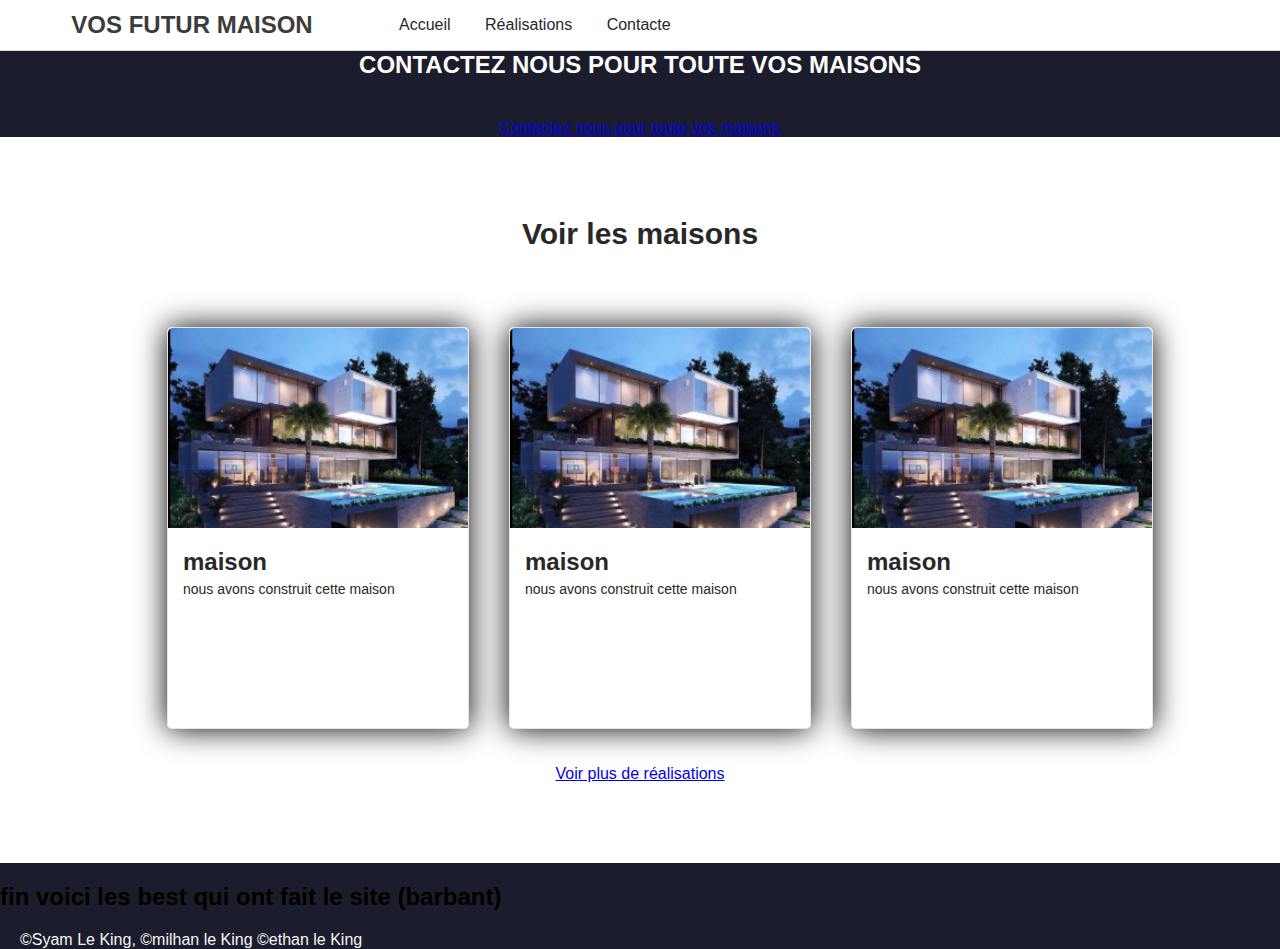
<file: html/index.html>
<!DOCTYPE html>
<html>
    <head>
        <title>vos futur maison</title>
        <link rel="stylesheet" href="/style/accueil.css">
        <link rel="stylesheet" href="/style/commun.css">
    </head>

    <body>
        <header>
            <h1>VOS FUTUR MAISON</h1>

            <nav>
                <a href="accueil.html">Accueil</a>
                <a href="réalisation.html">Réalisations</a>
                <a href="contact.html">Contacte</a>
            </nav>
        </header>

        <main>
            <section id="accroche">
                <h2>contactez nous pour toute vos maisons</h2>
                <a class="lien" href="contact.html">Contactez nous pour toute vos maisons</a> 
            </section>

            <section id="exemple">
                <h2>Voir les maisons</h2>
                <ul>
                    <li class="exempleRealisations">
                        <div class="er1"></div>
                        <h3>maison</h3>
                        <p>nous avons construit cette maison</p>
                    </li>
                    
                    <li class="exempleRealisations">
                        <div class="er2"></div>
                        <h3>maison</h3>
                        <p>nous avons construit cette maison</p>
                    </li>

                    <li class="exempleRealisations">
                        <div class="er3"></div>
                        <h3>maison</h3>
                        <p>nous avons construit cette maison</p>
                    </li>
                </ul>

                <a class="lien" href="réalisation.html">Voir plus de réalisations</a>
            </section>
        </main>
        <h2>fin voici les best qui ont fait le site (barbant) </h2>
        <footer>
            <p style="color: whitesmoke; padding-left: 20px;">©Syam Le King,
                ©milhan le King 
                ©ethan le King
            </p>
        </footer>
    </body>
</html>
</file>
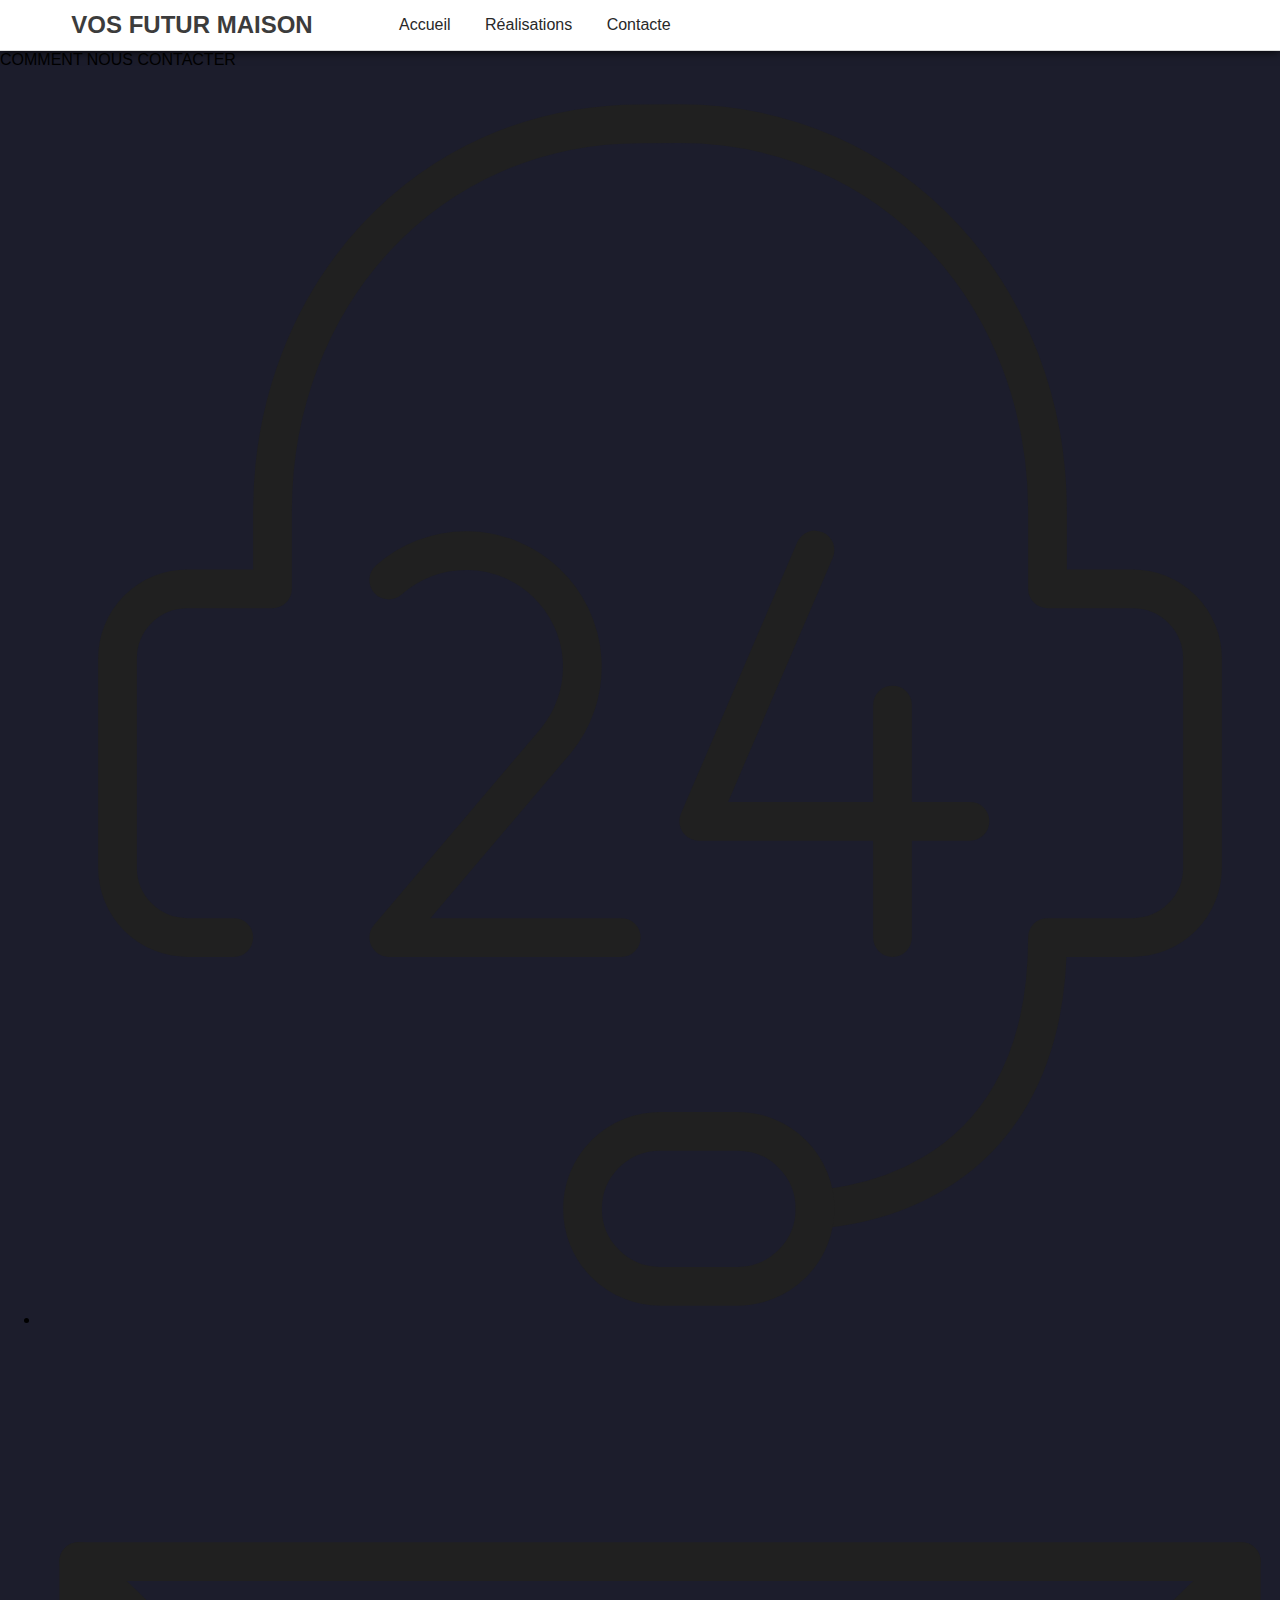
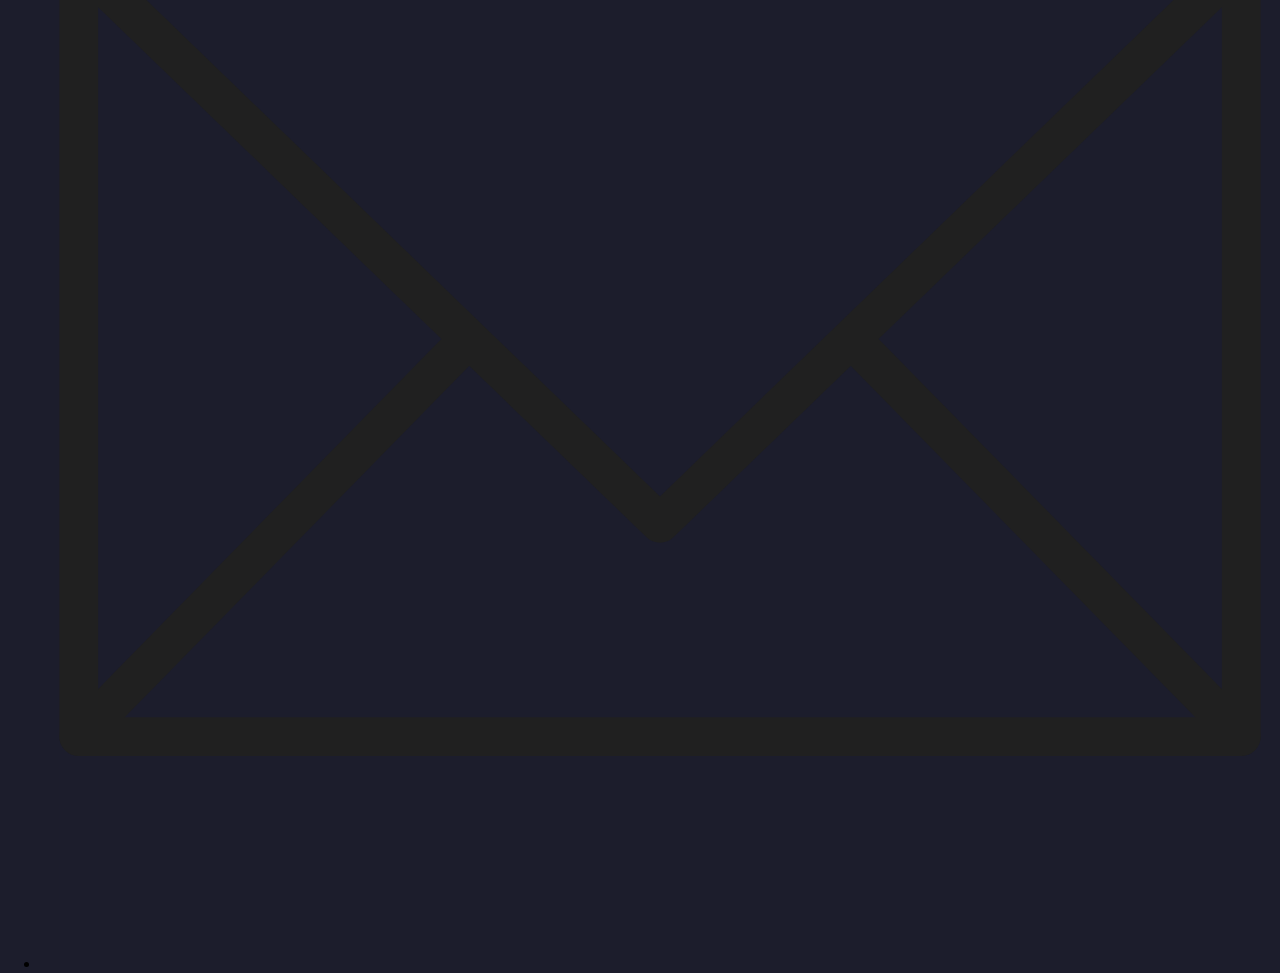
<file: html/contact.html>
<!DOCTYPE html>
<html>
    <head>

    </head>
    <title>contact</title>
    <link rel="stylesheet" href="/style/commun.css">
    <meta charset="utf-8">
    <body>
        <header>
            <h1>VOS FUTUR MAISON</h1>

            <nav>
                <a href="accueil.html">Accueil</a>
                <a href="réalisation.html">Réalisations</a>
                <a href="contact.html">Contacte</a>
            </nav>
        </header>
        <main>COMMENT NOUS CONTACTER</main>

        <section id="adresse">
            <ul>
                <li>
                    <img src="../html/image/Orion_24h-support.svg" alt="">
                </li>
                <li>
                    <img src="../html/image/Orion_mail.svg"git>
                </li>
            </ul>
        </section>
    </body>
</html>
</file>
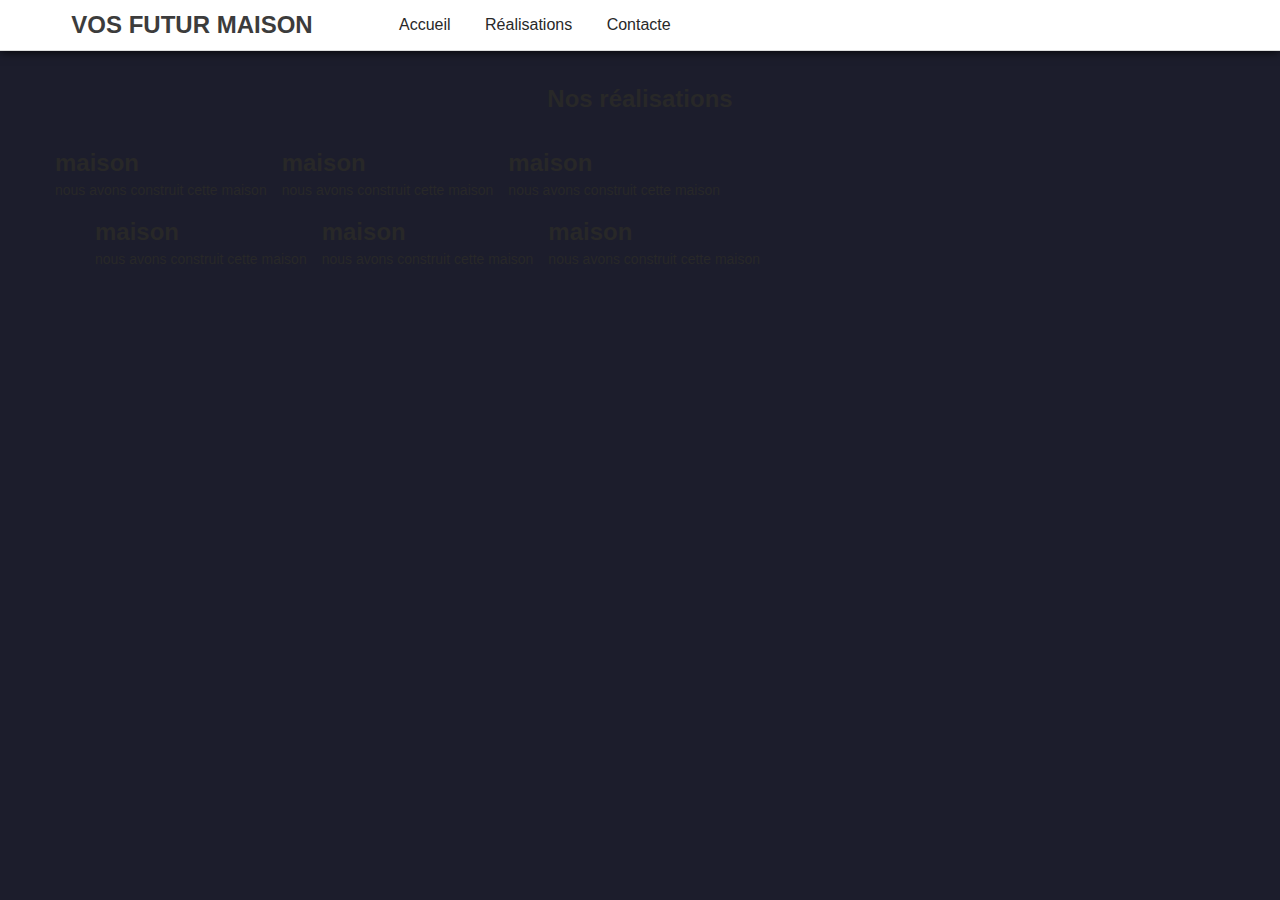
<file: html/réalisation.html>
<!DOCTYPE html>
<html>
    <head>

    </head>
    <title>contact</title>
    <link rel="stylesheet" href="/style/commun.css">
    <link rel="stylesheet" href="/style/réalisations.css">
    <meta charset="utf-8">
    <body>
        <header>
            <h1>VOS FUTUR MAISON</h1>

            <nav>
                <a href="accueil.html">Accueil</a>
                <a href="réalisation.html">Réalisations</a>
                <a href="contact.html">Contacte</a>
            </nav>
        </header>
        <main>
            <h2>Nos réalisations</h2>
            <ul>
                <li class="exempleRealisations">
                    <div class="er1"></div>
                    <h3>maison</h3>
                    <p>nous avons construit cette maison</p>
                </li>
                
                <li class="exempleRealisations">
                    <div class="er2"></div>
                    <h3>maison</h3>
                    <p>nous avons construit cette maison</p>
                </li>

                <li class="exempleRealisations">
                    <div class="er3"></div>
                    <h3>maison</h3>
                    <p>nous avons construit cette maison</p>
                </li>

                <ul>
                    <li class="exempleRealisations">
                        <div class="er1"></div>
                        <h3>maison</h3>
                        <p>nous avons construit cette maison</p>
                    </li>
                    
                    <li class="exempleRealisations">
                        <div class="er2"></div>
                        <h3>maison</h3>
                        <p>nous avons construit cette maison</p>
                    </li>

                    <li class="exempleRealisations">
                        <div class="er3"></div>
                        <h3>maison</h3>
                        <p>nous avons construit cette maison</p>
                    </li>
                </ul>
            </ul>
        </main>
    </body>
</html>
</file>
<file: style/accueil.css>
#accroche {
    height: 100%;
    background-color: rgb(28, 29, 44);
    display: flex;
    flex-direction: column;
    justify-content: center;
    align-items: center;
}

#accroche h2 {
    text-transform: uppercase;
    color: white;
    margin:0 ;
    margin-bottom: 40px;
}

#exemple {
    background-color: white;
    padding: 80px 0;
    display: flex;
    flex-direction: column;
    align-items: center;
}

#exemple h2 {
    margin: 0;
    margin-bottom: 40px;
    font-size: 30px;
    color: rgb(40, 40, 40);
}

#exemple ul {
    display: flex;
    list-style: none;
}

.exempleRealisations {
    width: 300px;
    height: 400px;
    border: 1px solid rgb(230, 230, 230);
    margin: 20px;
    box-shadow: 0 0px 30px rgb(0, 0, 0);
    border-radius: 5px;
}

.exempleRealisations div {
    height: 200px;
    background-image: url("../html/image/image1.png");
    background-repeat: no-repeat;
    background-size: cover;
    background-position: center;
    border-top-left-radius: 5px;
    border-top-right-radius:5px;

}
</file>
<file: style/commun.css>
html, body {
    height: 100%;
    margin: 0;
    background-color: rgb(28, 29, 44);
    font-family: 'Segoe UI', Tahoma, Geneva, Verdana, sans-serif;
}

header {
    width: 100%;
    height: 50px;
    background-color: white;
    border-bottom: 1px solid rgb(220, 220, 220);
    box-shadow: 0 0 10px rgba(0, 0, 0.075);
    display: flex;
    justify-content: center;
    align-items: center;
}

h1 {
    width: 30%;
    text-align: center;
    font-size: 24px;
    color:rgb(60, 60, 60);
    margin: 0;
}

nav {
    width: 70%;
}

nav a {
    margin: 0 10px;
    padding: 10px 5px;
    text-decoration: none;
    color: rgb(40, 40, 40);
}

main {
    height: calc(100%-51px);
    overflow-y: scroll;
}

.Lien {
    color: white;
    background: linear-gradient(45deg, red, blue);
    padding : 20px;
    border-radius: 5px;
    text-decoration: none;
    text-transform: uppercase;
    transition: 0.2s;
}

.lien:hover {
    background: rgb(245, 245, 245);
    color: rgb(40, 40, 40);
}



.er1 {
    background-image: url("../html/image/image2.png");
}

.er2 {
    background-image: url("../html/image/image3.png");
}
.er3 {
    background-image: url("../html/image/image4.png");
}

.exempleRealisations h3 {
    margin: 0;
    margin-top: 20px;
    margin-left: 15px;
    font-size: 24px;
    color: rgb(40, 40, 40);
}

.exempleRealisations p {
    margin: 0;
    margin-top: 5px;
    margin-left: 15px;
    font-size: 14px;
    color: rgb(40, 40, 40);
}
</file>
<file: style/réalisations.css>
main h2 {
    width: 100%;
    text-align: center;
    margin: 0;
    margin-top: 34px;
    color: rgb(40, 40, 40);
}

main ul {
    display: flex;
    list-style: none;
    flex-wrap: wrap;
}
</file>
